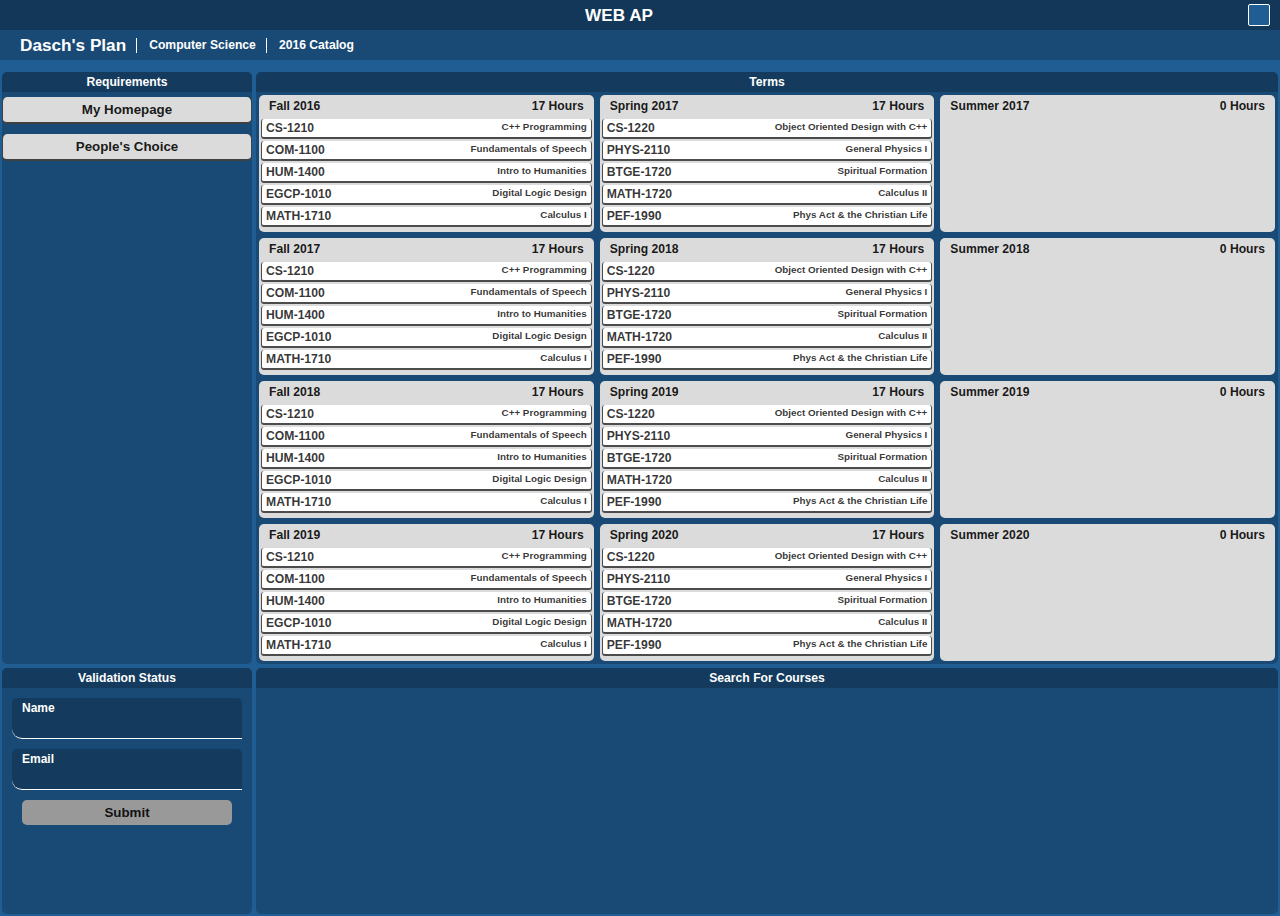
<file: project-2/index.html>
<!DOCTYPE html>

<html lang="en">

  <head>
    <title>Academic Planning</title>
    <link rel="stylesheet" type="text/css" href="styles/main.css" />
    <meta charset="UTF-8" />
    <meta name="viewport" content="width=device-width, height=device-height, initial-scale=1.0">

    <script src="events.js"></script>
  </head>

  <body>

    <div class="flex-column full-height">

      <div id="header" class="flex-row white-font">
        <div class=""></div>
        <h3 class="">WEB AP</h3>
        <div class="color-square" onclick="toggleColorMenu()">
          <div id="color-dropdown" class="dropdown-menu flex-column">
            <div class="color-square blue" onclick="changeColor('#205d93')"></div>
            <div class="color-square green" onclick="changeColor('#3b843f')"></div>
            <div class="color-square red" onclick="changeColor('#913a2e')"></div>
            <div class="color-square purple" onclick="changeColor('#712d91')"></div>
            <div class="color-square brown" onclick="changeColor('#70491d')"></div>
          </div>
        </div>
      </div>

      <div id="plan-heading" class="flex-row white-font">
        <h3>Dasch's Plan</h3>
        <div class="vertical-divider"></div>
        <h5>Computer Science</h5>
        <div class="vertical-divider"></div>
        <h5>2016 Catalog</h5>
      </div>

      <div id="content-wrapper" class="flex-column full-height">

        <div id="upper-content" class="flex-row flex-2 flex-wrap scroll-panel">
          <div class="panel flex-1 side-container">
            <div class="title"><h5>Requirements</h5></div>
            <div class="flex-column">
              <a class="link-button" href="../cs3220.html">My Homepage</a>
              <a class="link-button" href="http://judah.cedarville.edu">People's Choice</a>
            </div>
          </div>

          <div class="panel flex-2">
            <div class="title"><h5>Terms</h5></div>
            <div id="course-content"></div>
          </div>
        </div>

        <div id="lower-content" class="flex-row flex-1 flex-wrap">

          <div class="panel flex-1 side-container">
            <div class="title"><h5>Validation Status</h5></div>
            <form action="http://judah.cedarville.edu/echo.php" autocomplete="off" onsubmit="enableButton()" method="post" target="_blank">
              <div class="flex-column">
                <div class="input-container flex-column">
                  <label class="input-label" for="name">Name</label>
                  <input class="input-box" type="text" id="name-field" onchange="enableButton()" oninput="color('name-field', validName); enableButton()"></input>
                </div>
                <div class="input-container flex-column">
                  <label class="input-label" for="email">Email</label>
                  <input class="input-box" type="text" id="email-field" onchange="enableButton()" oninput="color('email-field', validEmail); enableButton()"></input>
                </div>
                <input type="submit" id="submit-button" class="link-button form-button" disabled></input>
              </div>
            </form>
          </div>

          <div class="panel flex-2">
            <div class="title"><h5>Search For Courses</h5></div>
          </div>
          
        </div>
      </div>

    </div>

    <script src="plan.js"></script>

  </body>

</html>
</file>
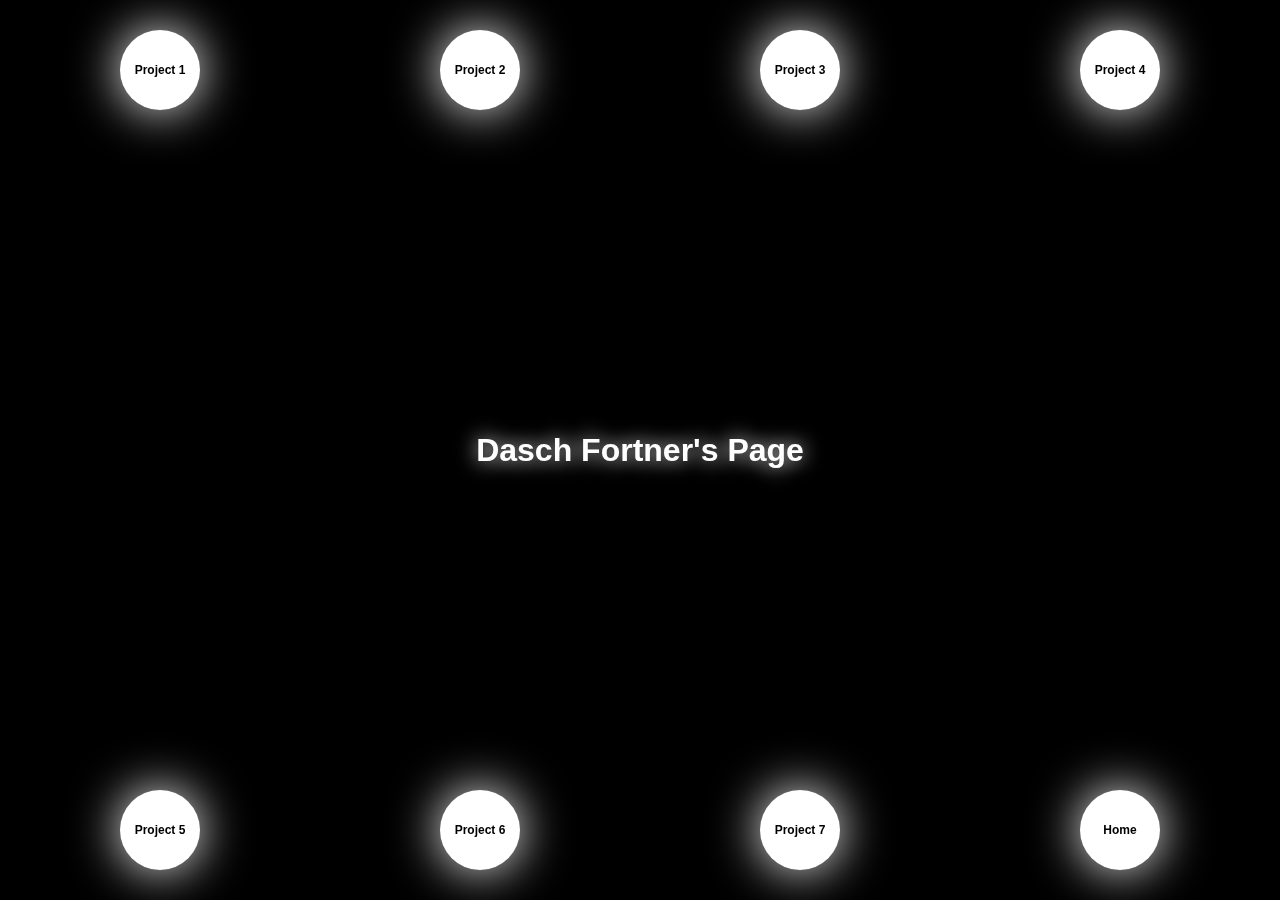
<file: cs3220.html>
<!DOCTYPE html>

<html lang="en">

  <head>
    <title>Dasch's Home</title>
    <link rel="stylesheet" type="text/css" href="main.css" />
    <meta charset="UTF-8" />
  </head>

  <body id="site">

    <canvas id="background-canvas"></canvas>

    <div id="content-wrapper">

      <div class="button-container">
        <a class="light" href="project-1/index.html">Project 1</a>
        <a class="light" href="project-2/index.html">Project 2</a>
        <a class="light" href="term-project/index.html">Project 3</a>
        <a class="light">Project 4</a>
      </div>

      <div id="title-wrapper">
        <h1>Dasch Fortner's Page</h1>
      </div>

      <div class="button-container">
        <a class="light">Project 5</a>
        <a class="light">Project 6</a>
        <a class="light">Project 7</a>
        <a class="light" href="http://judah.cedarville.edu">Home</a>
      </div>

    </div>


    <script>
      var canvas = document.getElementById('background-canvas');
      var ctx = canvas.getContext('2d');
      var mouseX, mouseY;
      let red = 128, green = 173, blue = 247;
      let delta = 5;
      let dRed = 5, dGreen = 10, dBlue = 2;

      document.getElementById('site').addEventListener('mousemove', function(evt) {
        mouseX = evt.clientX;
        mouseY = evt.clientY;
      }, false);

      function dist(x1, y1, x2, y2) {
        return Math.sqrt(Math.pow(x2 - x1, 2) + Math.pow(y2 - y1, 2));
      }

      function scale(value) {
        let percentage = value / document.documentElement.clientWidth;
        return 6 * percentage;
      }

      function draw() {
        canvas.width = document.body.clientWidth;
        canvas.height = document.body.clientHeight;
        
        if(red >= 255) { dRed *= -1; }
        else if(red <= 0) { dRed *= -1; }
        if(green >= 255) { dGreen *= -1; }
        else if(green <= 0) { dGreen*= -1; }
        if(blue >= 255) { dBlue *= -1; }
        else if(blue <= 0) { dBlue *= -1; }

        red += dRed;
        green += dGreen;
        blue += dBlue;

        ctx.fillStyle = 'black';
        ctx.fillRect(0, 0, canvas.width, canvas.height);
        ctx.fillStyle = `rgb(${red}, ${green}, ${blue})`;

        for(let i = 0; i < canvas.width; i += 30) {
          for(let j = 0; j < canvas.height; j += 30) {
            let size = scale(dist(mouseX, mouseY, i, j));
            /*
            if(dist(mouseX, mouseY, i, j) < 200) {
              size = 4;
            }
            */
            ctx.fillRect(i, j, size, size);
          }
        }
      }

      setInterval(draw, 100);

    </script>

  </body>

</html>
</file>
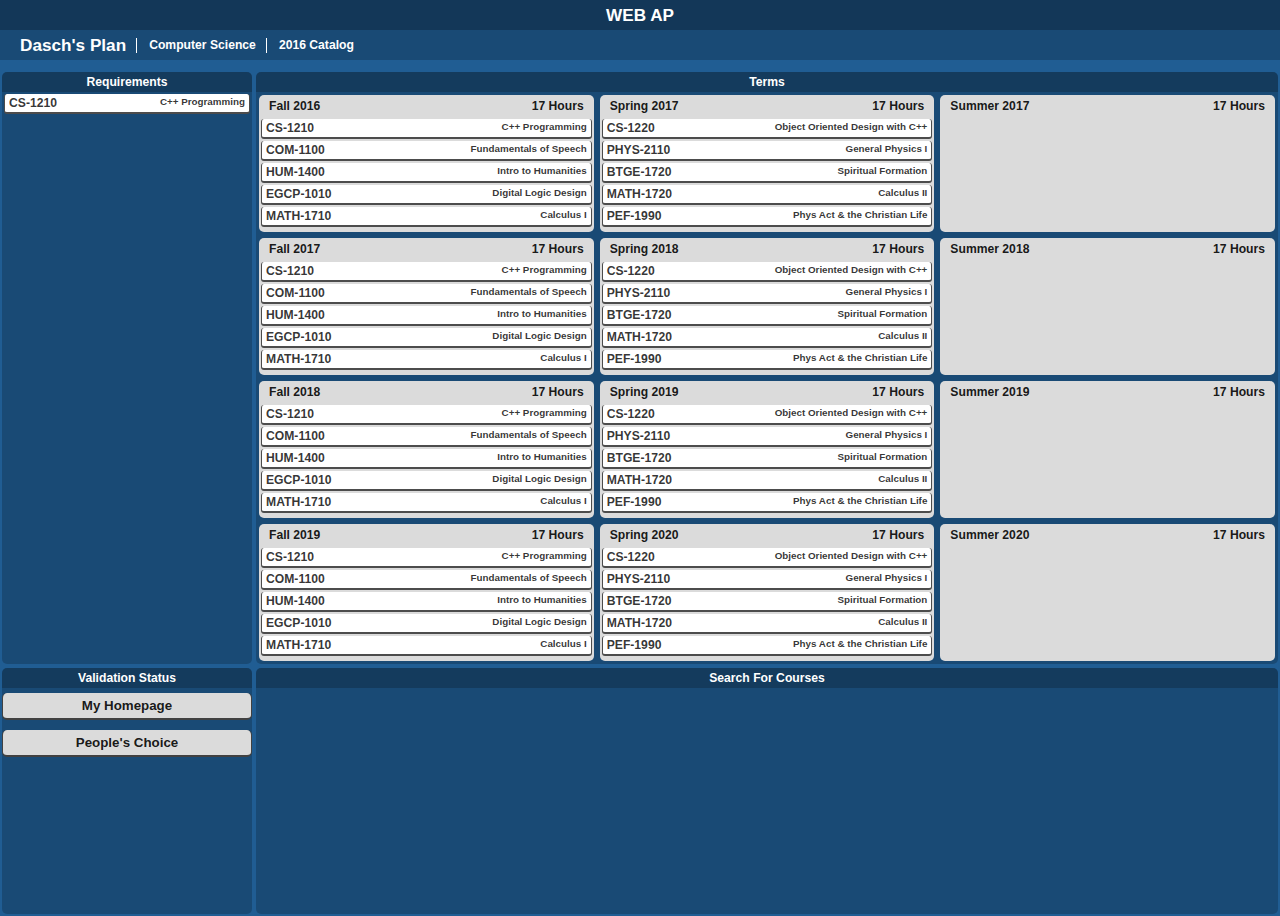
<file: project-2/backup.html>
<!DOCTYPE html>

<html>

  <head>
    <link rel="stylesheet" type="text/css" href="styles/main.css" />
    <meta charset="UTF-8" />
  </head>

  <body>

    <div class="flex-column full-height">

      <div id="header" class="flex-row white-font">
        <span></span>
        <h3>WEB AP</h3>
        <span></span>
      </div>

      <div id="plan-heading" class="flex-row white-font">
        <h3>Dasch's Plan</h3>
        <div class="vertical-divider"></div>
        <h5>Computer Science</h5>
        <div class="vertical-divider"></div>
        <h5>2016 Catalog</h5>
      </div>

      <div id="content-wrapper" class="flex-column full-height">

        <div id="upper-content" class="flex-row flex-2 flex-wrap">
          <div class="panel flex-1 side-container">
            <div class="title"><h5>Requirements</h5></div>
            <div class="content">
                <div class="class-block">
                  <h5>CS-1210</h5>
                  <h6>C++ Programming</h6>
                </div>
            </div>
          </div>

          <div class="panel flex-2">
            <div class="title"><h5>Terms</h5></div>
            <div class="scroll-panel">

              <!-- First Year -->

              <div>
                <div class="year-block">
                  <div class="semester-block">
                    <div class="semester-heading">
                      <h5>Fall 2016</h5>
                      <h5>17 Hours</h5>
                    </div>
                    <div class="class-block">
                      <h5>CS-1210</h5>
                      <h6>C++ Programming</h6>
                    </div>
                    <div class="class-block">
                      <h5>COM-1100</h5>
                      <h6>Fundamentals of Speech</h6>
                    </div>
                    <div class="class-block">
                      <h5>HUM-1400</h5>
                      <h6>Intro to Humanities</h6>
                    </div>
                    <div class="class-block">
                      <h5>EGCP-1010</h5>
                      <h6>Digital Logic Design</h6>
                    </div>
                    <div class="class-block">
                      <h5>MATH-1710</h5>
                      <h6>Calculus I</h6>
                    </div>
                  </div>
                  <div class="semester-block">
                    <div class="semester-heading">
                      <h5>Spring 2017</h5>
                      <h5>17 Hours</h5>
                    </div>
                    <div class="class-block">
                      <h5>CS-1220</h5>
                      <h6>Object Oriented Design with C++</h6>
                    </div>
                    <div class="class-block">
                      <h5>PHYS-2110</h5>
                      <h6>General Physics I</h6>
                    </div>
                    <div class="class-block">
                      <h5>BTGE-1720</h5>
                      <h6>Spiritual Formation</h6>
                    </div>
                    <div class="class-block">
                      <h5>MATH-1720</h5>
                      <h6>Calculus II</h6>
                    </div>
                    <div class="class-block">
                      <h5>PEF-1990</h5>
                      <h6>Phys Act & the Christian Life</h6>
                    </div>
                  </div>
                  <div class="semester-block">
                    <div class="semester-heading">
                      <h5>Summer 2017</h5>
                      <h5>17 Hours</h5>
                    </div>
                  </div>
                </div>
              </div>

              <!-- Second Year -->

              <div id="term-block">
                <div class="year-block">
                  <div class="semester-block">
                    <div class="semester-heading">
                      <h5>Fall 2017</h5>
                      <h5>17 Hours</h5>
                    </div>
                    <div class="class-block">
                      <h5>CS-1210</h5>
                      <h6>C++ Programming</h6>
                    </div>
                    <div class="class-block">
                      <h5>COM-1100</h5>
                      <h6>Fundamentals of Speech</h6>
                    </div>
                    <div class="class-block">
                      <h5>HUM-1400</h5>
                      <h6>Intro to Humanities</h6>
                    </div>
                    <div class="class-block">
                      <h5>EGCP-1010</h5>
                      <h6>Digital Logic Design</h6>
                    </div>
                    <div class="class-block">
                      <h5>MATH-1710</h5>
                      <h6>Calculus I</h6>
                    </div>
                  </div>
                  <div class="semester-block">
                    <div class="semester-heading">
                      <h5>Spring 2018</h5>
                      <h5>17 Hours</h5>
                    </div>
                    <div class="class-block">
                      <h5>CS-1220</h5>
                      <h6>Object Oriented Design with C++</h6>
                    </div>
                    <div class="class-block">
                      <h5>PHYS-2110</h5>
                      <h6>General Physics I</h6>
                    </div>
                    <div class="class-block">
                      <h5>BTGE-1720</h5>
                      <h6>Spiritual Formation</h6>
                    </div>
                    <div class="class-block">
                      <h5>MATH-1720</h5>
                      <h6>Calculus II</h6>
                    </div>
                    <div class="class-block">
                      <h5>PEF-1990</h5>
                      <h6>Phys Act & the Christian Life</h6>
                    </div>
                  </div>
                  <div class="semester-block">
                    <div class="semester-heading">
                      <h5>Summer 2018</h5>
                      <h5>17 Hours</h5>
                    </div>
                  </div>
                </div>
              </div>

              <!-- Third Year -->

              <div id="term-block">
                <div class="year-block">
                  <div class="semester-block">
                    <div class="semester-heading">
                      <h5>Fall 2018</h5>
                      <h5>17 Hours</h5>
                    </div>
                    <div class="class-block">
                      <h5>CS-1210</h5>
                      <h6>C++ Programming</h6>
                    </div>
                    <div class="class-block">
                      <h5>COM-1100</h5>
                      <h6>Fundamentals of Speech</h6>
                    </div>
                    <div class="class-block">
                      <h5>HUM-1400</h5>
                      <h6>Intro to Humanities</h6>
                    </div>
                    <div class="class-block">
                      <h5>EGCP-1010</h5>
                      <h6>Digital Logic Design</h6>
                    </div>
                    <div class="class-block">
                      <h5>MATH-1710</h5>
                      <h6>Calculus I</h6>
                    </div>
                  </div>
                  <div class="semester-block">
                    <div class="semester-heading">
                      <h5>Spring 2019</h5>
                      <h5>17 Hours</h5>
                    </div>
                    <div class="class-block">
                      <h5>CS-1220</h5>
                      <h6>Object Oriented Design with C++</h6>
                    </div>
                    <div class="class-block">
                      <h5>PHYS-2110</h5>
                      <h6>General Physics I</h6>
                    </div>
                    <div class="class-block">
                      <h5>BTGE-1720</h5>
                      <h6>Spiritual Formation</h6>
                    </div>
                    <div class="class-block">
                      <h5>MATH-1720</h5>
                      <h6>Calculus II</h6>
                    </div>
                    <div class="class-block">
                      <h5>PEF-1990</h5>
                      <h6>Phys Act & the Christian Life</h6>
                    </div>
                  </div>
                  <div class="semester-block">
                    <div class="semester-heading">
                      <h5>Summer 2019</h5>
                      <h5>17 Hours</h5>
                    </div>
                  </div>
                </div>
              </div>

              <!-- Fourth Year -->

              <div id="term-block">
                <div class="year-block">
                  <div class="semester-block">
                    <div class="semester-heading">
                      <h5>Fall 2019</h5>
                      <h5>17 Hours</h5>
                    </div>
                    <div class="class-block">
                      <h5>CS-1210</h5>
                      <h6>C++ Programming</h6>
                    </div>
                    <div class="class-block">
                      <h5>COM-1100</h5>
                      <h6>Fundamentals of Speech</h6>
                    </div>
                    <div class="class-block">
                      <h5>HUM-1400</h5>
                      <h6>Intro to Humanities</h6>
                    </div>
                    <div class="class-block">
                      <h5>EGCP-1010</h5>
                      <h6>Digital Logic Design</h6>
                    </div>
                    <div class="class-block">
                      <h5>MATH-1710</h5>
                      <h6>Calculus I</h6>
                    </div>
                  </div>
                  <div class="semester-block">
                    <div class="semester-heading">
                      <h5>Spring 2020</h5>
                      <h5>17 Hours</h5>
                    </div>
                    <div class="class-block">
                      <h5>CS-1220</h5>
                      <h6>Object Oriented Design with C++</h6>
                    </div>
                    <div class="class-block">
                      <h5>PHYS-2110</h5>
                      <h6>General Physics I</h6>
                    </div>
                    <div class="class-block">
                      <h5>BTGE-1720</h5>
                      <h6>Spiritual Formation</h6>
                    </div>
                    <div class="class-block">
                      <h5>MATH-1720</h5>
                      <h6>Calculus II</h6>
                    </div>
                    <div class="class-block">
                      <h5>PEF-1990</h5>
                      <h6>Phys Act & the Christian Life</h6>
                    </div>
                  </div>
                  <div class="semester-block">
                    <div class="semester-heading">
                      <h5>Summer 2020</h5>
                      <h5>17 Hours</h5>
                    </div>
                  </div>
                </div>
              </div>

            </div>
          </div>
        </div>

        <div id="lower-content" class="flex-row flex-1 flex-wrap">

          <div class="panel flex-1 side-container">
            <div class="title"><h5>Validation Status</h5></div>
            <div class="flex-column">
              <a class="link-button" href="../cs3220.html">My Homepage</a>
              <a class="link-button" href="http://judah.cedarville.edu">People's Choice</a>
            </div>
          </div>

          <div class="panel flex-2">
            <div class="title"><h5>Search For Courses</h5></div>
          </div>
          
        </div>
      </div>

    </div>
  </body>

</html>
</file>
<file: project-2/styles/main.css>
:root {
  /*--custom-color: #3b843f;*/
  --custom-color: #205d93;
  --main-bg: #dbdbdb;
  --secondary-bg: #fff;
  --main-fg: rgba(0, 0, 0, 0.9);
  --dark-overlay: rgba(0, 0, 0, 0.4);
  --light-overlay: rgba(0, 0, 0, 0.2);
  --super-light-overlay: rgba(0, 0, 0, 0.2);
}

html {
  background: var(--custom-color);
  color: var(--main-fg);
  font-family: Arial;
  font-size: 11pt;
  height: 100%;
}

body {
  height: 100%;
  margin: 0px;
}

#content-wrapper {
  padding-top: 10px;
}

#header {
  align-items: center;
  background: var(--dark-overlay);
  height: 30px;
  justify-content: space-between;
  text-align: center;
}

#lower-content {
  min-height: 250px;
}

#plan-heading {
  align-items: center;
  background: var(--light-overlay);
  height: 30px;
  justify-content: start;
  padding-left: 20px;
}

.title {
  background: var(--super-light-overlay);
  border-radius: 5px 5px 0px 0px;
  text-align: center;
}

.title h5 {
  color: #fff;
  padding: 3px 0px;
  margin: 0px;
}

.vertical-divider {
  border-left: 1px solid #fff;
  width: 2px;
  height: 50%;
  margin: 0px 10px;
}

#course-content {
  
}

.scroll-panel {
  overflow-y: auto;
}

.year-block {
  display: flex;
  flex-direction: row;
  flex-wrap: wrap;
  justify-content: space-around;
}

.semester-block {
  background: var(--main-bg);
  border-radius: 5px;
  flex-basis: 30%;
  flex-grow: 1;
  margin: 3px;
  min-height: 100px;
  min-width: 150px;
  padding-bottom: 5px;
}

.semester-heading {
  display: flex;
  flex-diretion: row;
  justify-content: space-between;
  padding: 0px 10px;
}

.semester-heading h5 {
  margin: 4px 0px;
}

.class-block {
  background: var(--secondary-bg);
  border-bottom: 2px solid rgba(0, 0, 0, 0.7);
  border-left: 1px solid rgba(0, 0, 0, 0.7);
  border-right: 1px solid rgba(0, 0, 0, 0.7);
  border-radius: 3px;
  color: rgba(0, 0, 0, 0.8);
  display: flex;
  flex-direction: row;
  justify-content: space-between;
  margin: 2px 2px 0px 2px;
}

.class-block h6 {
  text-align: right;
}

.class-block h5, h6 {
  margin: 2px 4px;
}

.color-square {
  background: var(--custom-color);
  border: 1px solid #fff;
  border-radius: 2px;
  cursor: pointer;
  width: 20px;
  height: 20px;
  margin: 5px 10px;
}

.blue {
  background: #205d93;
}

.green {
  background: #3b843f;
}

.red {
  background: #913a2e;
}

.purple {
  background: #712d91;
}

.brown {
  background: #70491d;
}

.dropdown-menu {
  align-items: center;
  background: var(--dark-overlay);
  height: 0px;
  left: -5px;
  overflow: hidden;
  position: relative;
  top: 25px;
  width: 30px;
}

.link-button {
  background: var(--main-bg);
  border-radius: 5px;
  border-bottom: 2px solid rgba(0, 0, 0, 0.7);
  border-left: 1px solid rgba(0, 0, 0, 0.7);
  border-right: 1px solid rgba(0, 0, 0, 0.7);
  color: var(--main-fg);
  cursor: pointer;
  font-weight: bold;
  font-size: 10pt;
  margin: 5px 0px;
  padding: 5px 5px;
  text-align: center;
  text-decoration: none;
}

.link-button:hover {
  border-bottom: none;
  border-top: 2px solid rgba(0, 0, 0, 0.7);
}

.input-box {
  background: var(--super-light-overlay);
  border: none;
  border-bottom: 1px solid #fff;
  border-radius: 0px 0px 0px 10px;
  color: white;
  padding-left: 10px;
  padding-bottom: 5px;
}

.input-box:focus {
  outline: 0;
}

.input-container {
  margin: 10px 10px 0px 10px;
}

.input-label {
  background: var(--light-overlay);
  border-radius: 5px 5px 0px 0px;
  color: white;
  font-size: 9pt;
  font-weight: bold;
  padding: 3px 2px 2px 10px;
}

.form-button {
  margin: 10px 20px;
}

.form-button:disabled {
  background: #999999;
  border: none;
}

.flex-row {
  display: flex;
  flex-direction: row;
}

.flex-column {
  display: flex;
  flex-direction: column;
}

.flex-wrap {
  flex-wrap: wrap;
}

.flex-2 {
  flex-grow: 2;
}

.flex-1 {
  flex-grow: 1;
}

.flex-basis-0 {
  flex-basis: 0;
}

.full-height {
  height: 100%;
}

.side-container {
  max-width: 250px;
}

.panel {
  background: var(--light-overlay);
  border-radius: 5px;
  margin: 2px;
  min-width: 250px;
}

.white-font {
  color: #fff;
}
</file>
<file: main.css>
html {
  height: 100%;
}

body {
  background: black;
  height: 100%;
  margin: 0px;
  width: 100%;
}

h1 {
  color: white;
  font-family: Helvetica;
  text-shadow: 0px 0px 20px white;
  text-align: center;
}

#title-wrapper {
  display: flex;
  flex-direction: column;
  justify-content: center;
}

#background-canvas {
  position: fixed;
  top: 0;
  left: 0;
  z-index: -1;
}

.button-container {
  display: flex;
  flex-direction: row;
  justify-content: space-around;
}

#content-wrapper {
  display: flex;
  flex-direction: column;
  justify-content: space-between;
  height: 100%;
  z-index: 2;
}

.light {
  background: white;
  box-shadow: 0px 0px 50px white;
  border-radius: 100%;
  color: black;
  font-family: arial;
  font-weight: bold;
  font-size: 9pt;
  height: 80px;
  line-height: 80px;
  margin: 30px 0px;
  text-align: center;
  text-decoration: none;
  width: 80px;
}
</file>
